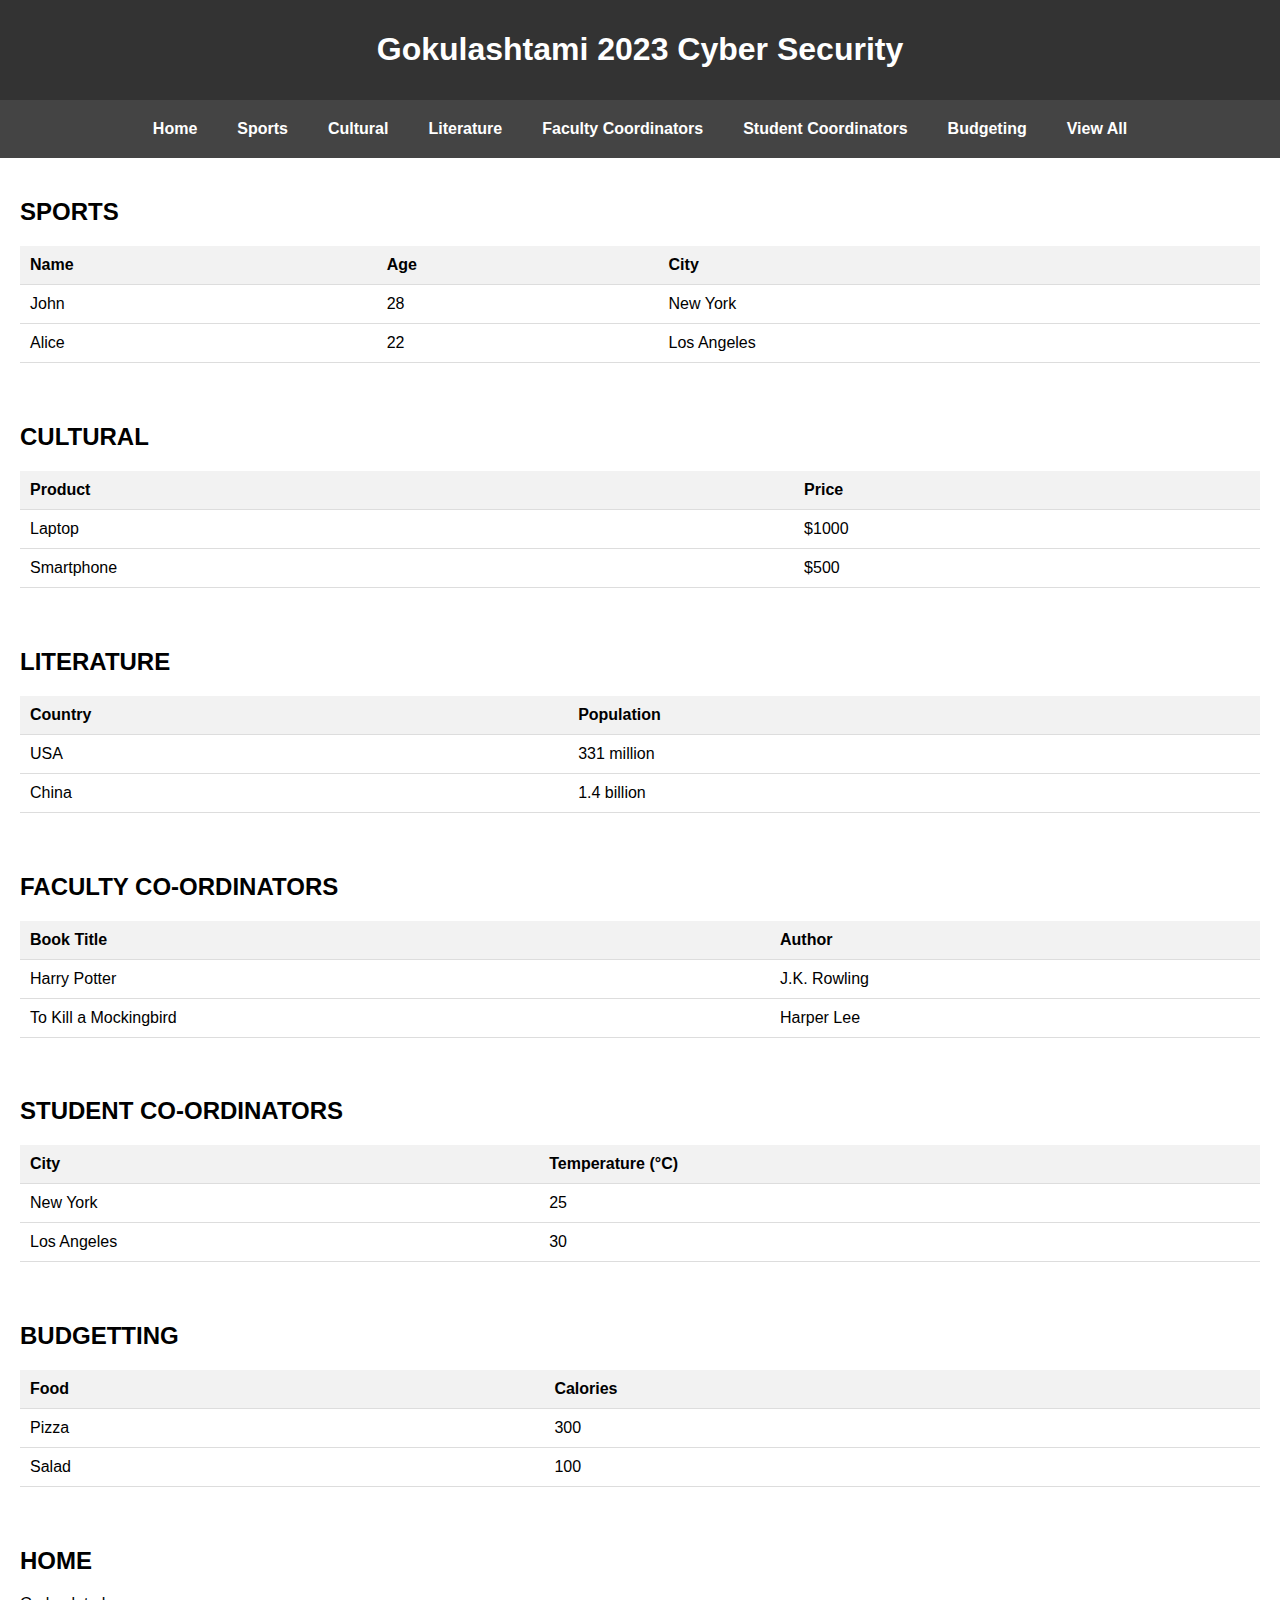
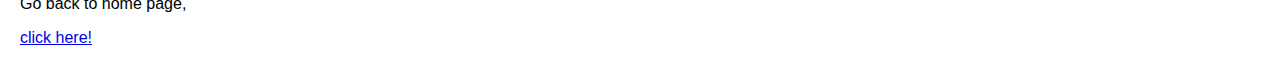
<file: quick.html>
<!DOCTYPE html>
<html lang="en">
<head>
    <meta charset="UTF-8">
    <meta name="viewport" content="width=device-width, initial-scale=1.0">
    <title>quick view</title>
    <style>
        body {
            font-family: Arial, sans-serif;
            margin: 0;
            padding: 0;
        }

        header {
            background-color: #333;
            color: #fff;
            padding: 10px;
            text-align: center;
        }

        nav {
            background-color: #444;
            padding: 10px 0;
        }

        nav ul {
            list-style-type: none;
            padding: 0;
            margin: 0;
            display: flex;
            justify-content: center;
        }

        nav li {
            padding: 10px 20px;
        }

        nav a {
            text-decoration: none;
            color: #fff;
            font-weight: bold;
        }

        section {
            padding: 20px;
        }

        table {
            border-collapse: collapse;
            width: 100%;
            margin-top: 20px;
        }

        th, td {
            padding: 10px;
            text-align: left;
            border-bottom: 1px solid #ddd;
        }

        th {
            background-color: #f2f2f2;
        }
    </style>
</head>
<body>
    <header>
        <h1>Gokulashtami 2023 Cyber Security</h1>
    </header>
    <nav>
        <ul>
            <a href="#home"><li>Home</li></a>
            <li><a href="#section1">Sports</a></li>
            <li><a href="#section2">Cultural</a></li>
            <li><a href="#section3">Literature</a></li>
            <li><a href="#section4">Faculty Coordinators</a></li>
            <li><a href="#section5">Student Coordinators</a></li>
            <li><a href="#section6">Budgeting</a></li>
            <li><a href="#view-all">View All</a></li>
        </ul>
    </nav>
    <section id="section1">
        <h2>SPORTS</h2>
        <table>
            <thead>
                <tr>
                    <th>Name</th>
                    <th>Age</th>
                    <th>City</th>
                </tr>
            </thead>
            <tbody>
                <tr>
                    <td>John</td>
                    <td>28</td>
                    <td>New York</td>
                </tr>
                <tr>
                    <td>Alice</td>
                    <td>22</td>
                    <td>Los Angeles</td>
                </tr>
            </tbody>
        </table>
    </section>
    <section id="section2">
        <h2>CULTURAL</h2>
        <table>
            <thead>
                <tr>
                    <th>Product</th>
                    <th>Price</th>
                </tr>
            </thead>
            <tbody>
                <tr>
                    <td>Laptop</td>
                    <td>$1000</td>
                </tr>
                <tr>
                    <td>Smartphone</td>
                    <td>$500</td>
                </tr>
            </tbody>
        </table>
    </section>
    <section id="section3">
        <h2>LITERATURE</h2>
        <table>
            <thead>
                <tr>
                    <th>Country</th>
                    <th>Population</th>
                </tr>
            </thead>
            <tbody>
                <tr>
                    <td>USA</td>
                    <td>331 million</td>
                </tr>
                <tr>
                    <td>China</td>
                    <td>1.4 billion</td>
                </tr>
            </tbody>
        </table>
    </section>
    <section id="section4">
        <h2>FACULTY CO-ORDINATORS</h2>
        <table>
            <thead>
                <tr>
                    <th>Book Title</th>
                    <th>Author</th>
                </tr>
            </thead>
            <tbody>
                <tr>
                    <td>Harry Potter</td>
                    <td>J.K. Rowling</td>
                </tr>
                <tr>
                    <td>To Kill a Mockingbird</td>
                    <td>Harper Lee</td>
                </tr>
            </tbody>
        </table>
    </section>
    <section id="section5">
        <h2>STUDENT CO-ORDINATORS</h2>
        <table>
            <thead>
                <tr>
                    <th>City</th>
                    <th>Temperature (°C)</th>
                </tr>
            </thead>
            <tbody>
                <tr>
                    <td>New York</td>
                    <td>25</td>
                </tr>
                <tr>
                    <td>Los Angeles</td>
                    <td>30</td>
                </tr>
            </tbody>
        </table>
    </section>
    <section id="section6">
        <h2>BUDGETTING</h2>
        <table>
            <thead>
                <tr>
                    <th>Food</th>
                    <th>Calories</th>
                </tr>
            </thead>
            <tbody>
                <tr>
                    <td>Pizza</td>
                    <td>300</td>
                </tr>
                <tr>
                    <td>Salad</td>
                    <td>100</td>
                </tr>
            </tbody>
        </table>
    </section>
</section>
<section id="home">
    <h2>HOME</h2>
    <p>Go back to home page, </p>
    <a href="index.html">click here!</a>
</section>
<script>
    // JavaScript to handle section toggling
    const navLinks = document.querySelectorAll("nav a");
    const sections = document.querySelectorAll("section:not(#new-section)");

    navLinks.forEach((link) => {
        link.addEventListener("click", (event) => {
            event.preventDefault();
            const targetId = link.getAttribute("href").substring(1);

            // Hide all sections except the "New Section"
            sections.forEach((section) => {
                section.style.display = "none";
            });

            // Show the selected section or "View All"
            if (targetId === "view-all") {
                sections.forEach((section) => {
                    section.style.display = "block";
                });
            } else {
                document.getElementById(targetId).style.display = "block";
            }
        });
    });
</script>
</body>
</html>
</file>
